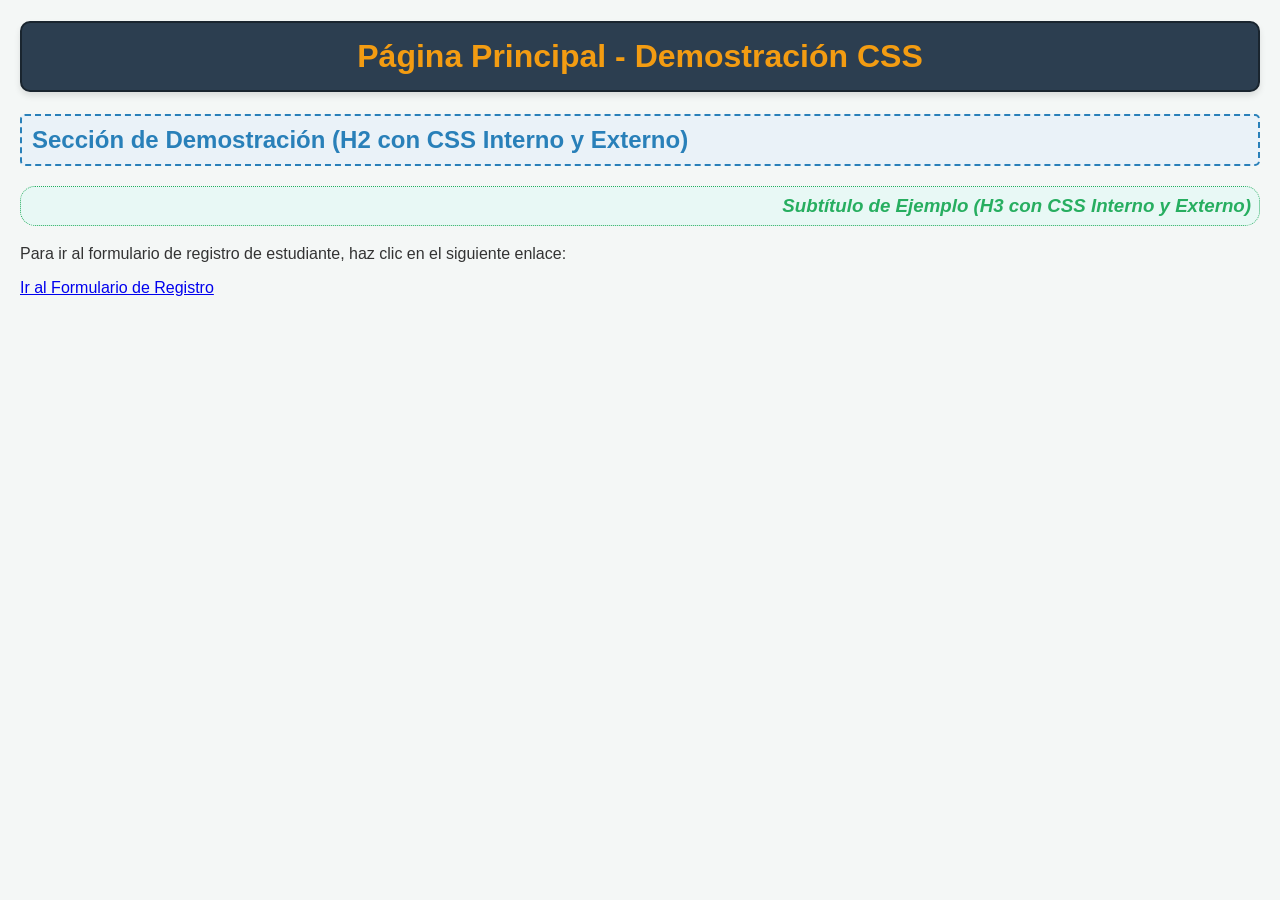
<file: Taller_HTML_CSS/index.html>
<!DOCTYPE html>
<html lang="es">
<head>
  <meta charset="UTF-8">
  <title>Fundamentos de CSS - Inicio</title>
  
 
  <link rel="stylesheet" href="style.css">


  <style>
    
    h1 {
      box-shadow: 0 4px 6px rgba(0, 0, 0, 0.1);
    }
    h2 {
      margin-top: 20px;
    }
    h3 {
      font-style: italic;
    }
  </style>
</head>
<body>


  <h1 style="color: #f39c12; text-align: center; font-size: 32px;">
    Página Principal - Demostración CSS
  </h1>

  <h2>Sección de Demostración (H2 con CSS Interno y Externo)</h2>
  <h3>Subtítulo de Ejemplo (H3 con CSS Interno y Externo)</h3>

  <p>Para ir al formulario de registro de estudiante, haz clic en el siguiente enlace:</p>
  <p><a href="formularios.html">Ir al Formulario de Registro</a></p>

</body>
</html>
</file>
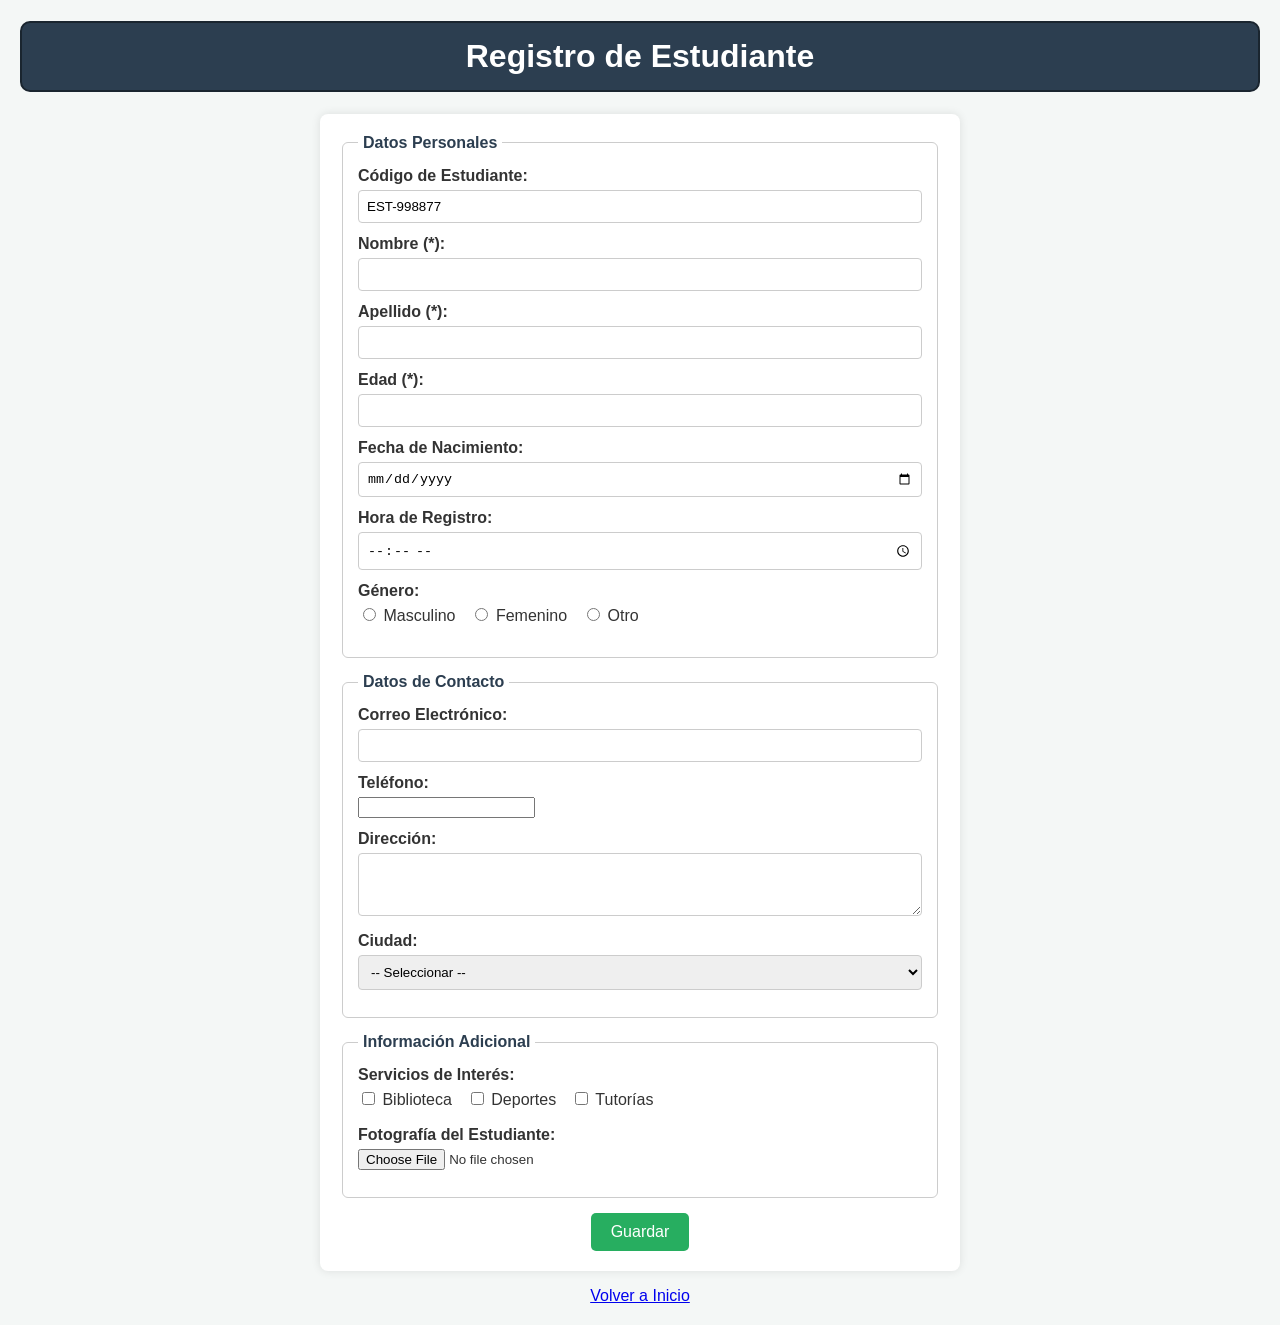
<file: Taller_HTML_CSS/formulario.html>
<!DOCTYPE html>
<html lang="es">
<head>
  <meta charset="UTF-8">
  <title>Formulario de Registro de Estudiante</title>
  <link rel="stylesheet" href="style.css">
  <style>
    form {
      max-width: 600px;
      margin: 0 auto;
      background: #ffffff;
      padding: 20px;
      border-radius: 8px;
      box-shadow: 0 0 10px rgba(0, 0, 0, 0.1);
    }
    fieldset {
      margin-bottom: 15px;
      padding: 15px;
      border: 1px solid #ccc;
      border-radius: 6px;
    }
    legend {
      font-weight: bold;
      color: #2c3e50;
      padding: 0 5px;
    }
    div.campo {
      margin-bottom: 12px;
    }
    label {
      display: block;
      margin-bottom: 5px;
      font-weight: bold;
    }
    input[type="text"], input[type="number"], input[type="email"], input[type="date"], input[type="time"], select, textarea {
      width: 100%;
      padding: 8px;
      box-sizing: border-box;
      border: 1px solid #ccc;
      border-radius: 4px;
    }
    .radio-group, .checkbox-group {
      display: flex;
      gap: 15px;
    }
    .radio-group label, .checkbox-group label {
      font-weight: normal;
    }
    button[type="submit"] {
      background-color: #27ae60;
      color: white;
      padding: 10px 20px;
      border: none;
      border-radius: 5px;
      cursor: pointer;
      font-size: 16px;
    }
    button[type="submit"]:hover {
      background-color: #219150;
    }
  </style>
</head>
<body>

  <h1>Registro de Estudiante</h1>

  <form action="#" method="POST" enctype="multipart/form-data">
    
    <!-- Código de registro oculto (input hidden) -->
    <input type="hidden" name="codigo_registro" value="REG-2026-001">

    <!-- A. Datos personales -->
    <fieldset>
      <legend>Datos Personales</legend>
      
      <div class="campo">
        <label for="codigo_estudiante">Código de Estudiante:</label>
        <input type="text" id="codigo_estudiante" name="codigo_estudiante" value="EST-998877" readonly>
      </div>

      <div class="campo">
        <label for="nombre">Nombre (*):</label>
        <input type="text" id="nombre" name="nombre" required minlength="3" maxlength="20">
      </div>

      <div class="campo">
        <label for="apellido">Apellido (*):</label>
        <input type="text" id="apellido" name="apellido" required minlength="3" maxlength="20">
      </div>

      <div class="campo">
        <label for="edad">Edad (*):</label>
        <input type="number" id="edad" name="edad" required min="1" max="100">
      </div>

      <div class="campo">
        <label for="fecha_nacimiento">Fecha de Nacimiento:</label>
        <input type="date" id="fecha_nacimiento" name="fecha_nacimiento">
      </div>

      <div class="campo">
        <label for="hora">Hora de Registro:</label>
        <input type="time" id="hora" name="hora">
      </div>

      <div class="campo">
        <label>Género:</label>
        <div class="radio-group">
          <label><input type="radio" name="genero" value="masculino"> Masculino</label>
          <label><input type="radio" name="genero" value="femenino"> Femenino</label>
          <label><input type="radio" name="genero" value="otro"> Otro</label>
        </div>
      </div>
    </fieldset>

   
    <fieldset>
      <legend>Datos de Contacto</legend>

      <div class="campo">
        <label for="email">Correo Electrónico:</label>
        <input type="email" id="email" name="email">
      </div>

      <div class="campo">
        <label for="telefono">Teléfono:</label>
        <input type="tel" id="telefono" name="telefono">
      </div>

      <div class="campo">
        <label for="direccion">Dirección:</label>
        <textarea id="direccion" name="direccion" rows="3"></textarea>
      </div>

      <div class="campo">
        <label for="ciudad">Ciudad:</label>
        <select id="ciudad" name="ciudad">
          <option value="">-- Seleccionar --</option>
          <option value="guayaquil">Guayaquil</option>
          <option value="quito">Quito</option>
          <option value="cuenca">Cuenca</option>
          <option value="otra">Otra</option>
        </select>
      </div>
    </fieldset>

    
    <fieldset>
      <legend>Información Adicional</legend>

      <div class="campo">
        <label>Servicios de Interés:</label>
        <div class="checkbox-group">
          <label><input type="checkbox" name="servicios[]" value="biblioteca"> Biblioteca</label>
          <label><input type="checkbox" name="servicios[]" value="deportes"> Deportes</label>
          <label><input type="checkbox" name="servicios[]" value="tutorias"> Tutorías</label>
        </div>
      </div>

      <div class="campo">
        <label for="fotografia">Fotografía del Estudiante:</label>
        <input type="file" id="fotografia" name="fotografia" accept="image/*">
      </div>
    </fieldset>

    
    <div style="text-align: center;">
      <button type="submit">Guardar</button>
    </div>

  </form>

  <p style="text-align: center;"><a href="index.html">Volver a Inicio</a></p>

</body>
</html>
</file>
<file: Taller_HTML_CSS/style.css>
/* 1. Fondo de página */
body {
  background-color: #f4f7f6;
  font-family: Arial, sans-serif;
  margin: 20px;
  color: #333333;
}

/* 2. Colores, fondos y alineación de encabezados */
h1 {
  color: #ffffff;
  background-color: #2c3e50;
  text-align: center;
  padding: 15px;
  /* 3 y 4. Bordes y Bordes redondeados */
  border-style: solid;
  border-color: #1a252f;
  border-width: 2px;
  border-radius: 10px;
}

h2 {
  color: #2980b9;
  background-color: #eaf2f8;
  text-align: left;
  padding: 10px;
  /* Propiedad abreviada de borde */
  border: 2px dashed #2980b9;
  border-radius: 5px;
}

h3 {
  color: #27ae60;
  background-color: #e8f8f5;
  text-align: right;
  padding: 8px;
  border-style: dotted;
  border-color: #27ae60;
  border-width: 1px;
  border-radius: 15px;
}
</file>
